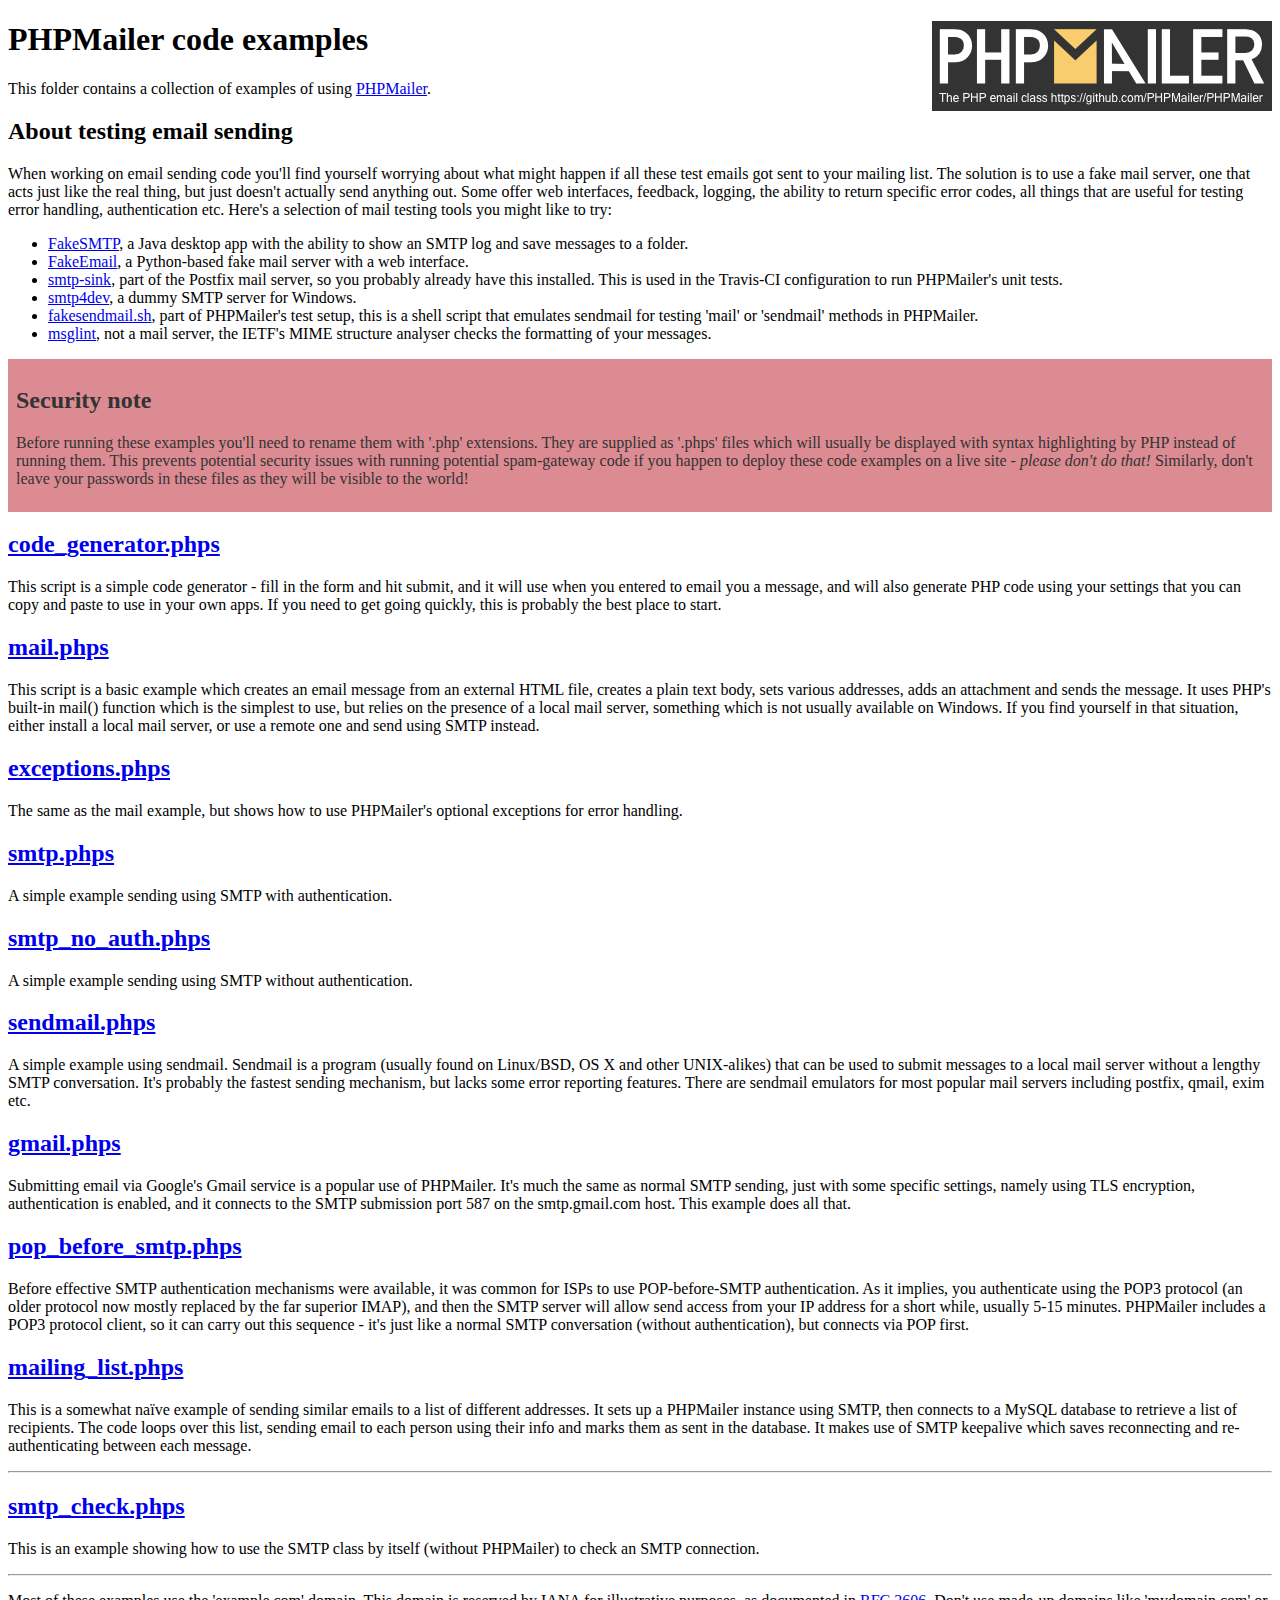
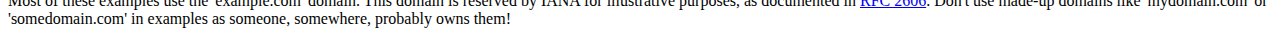
<file: server/phpmailer/examples/index.html>
<!DOCTYPE html>
<html>
<head>
	<meta charset="UTF-8">
	<title>PHPMailer Examples</title>
</head>
<body>
<h1>PHPMailer code examples<a href="https://github.com/PHPMailer/PHPMailer"><img src="images/phpmailer.png" style="float:right; border:0;" alt="PHPMailer logo"></a></h1>
<p>This folder contains a collection of examples of using <a href="https://github.com/PHPMailer/PHPMailer">PHPMailer</a>.</p>
<h2>About testing email sending</h2>
<p>When working on email sending code you'll find yourself worrying about what might happen if all these test emails got sent to your mailing list. The solution is to use a fake mail server, one that acts just like the real thing, but just doesn't actually send anything out. Some offer web interfaces, feedback, logging, the ability to return specific error codes, all things that are useful for testing error handling, authentication etc. Here's a selection of mail testing tools you might like to try:</p>
<ul>
  <li><a href="https://github.com/Nilhcem/FakeSMTP">FakeSMTP</a>, a Java desktop app with the ability to show an SMTP log and save messages to a folder. </li>
  <li><a href="https://github.com/isotoma/FakeEmail">FakeEmail</a>, a Python-based fake mail server with a web interface.</li>
  <li><a href="http://www.postfix.org/smtp-sink.1.html">smtp-sink</a>, part of the Postfix mail server, so you probably already have this installed. This is used in the Travis-CI configuration to run PHPMailer's unit tests.</li>
  <li><a href="http://smtp4dev.codeplex.com">smtp4dev</a>, a dummy SMTP server for Windows.</li>
  <li><a href="https://github.com/PHPMailer/PHPMailer/blob/master/test/fakesendmail.sh">fakesendmail.sh</a>, part of PHPMailer's test setup, this is a shell script that emulates sendmail for testing 'mail' or 'sendmail' methods in PHPMailer.</li>
  <li><a href="http://tools.ietf.org/tools/msglint/">msglint</a>, not a mail server, the IETF's MIME structure analyser checks the formatting of your messages.</li>
</ul>
<div style="padding: 8px; color: #333333; background-color: #dc8b92">
<h2>Security note</h2>
<p>Before running these examples you'll need to rename them with '.php' extensions. They are supplied as '.phps' files which will usually be displayed with syntax highlighting by PHP instead of running them. This prevents potential security issues with running potential spam-gateway code if you happen to deploy these code examples on a live site - <em>please don't do that!</em> Similarly, don't leave your passwords in these files as they will be visible to the world!</p>
</div>
<h2><a href="code_generator.phps">code_generator.phps</a></h2>
<p>This script is a simple code generator - fill in the form and hit submit, and it will use when you entered to email you a message, and will also generate PHP code using your settings that you can copy and paste to use in your own apps. If you need to get going quickly, this is probably the best place to start.</p>
<h2><a href="mail.phps">mail.phps</a></h2>
<p>This script is a basic example which creates an email message from an external HTML file, creates a plain text body, sets various addresses, adds an attachment and sends the message. It uses PHP's built-in mail() function which is the simplest to use, but relies on the presence of a local mail server, something which is not usually available on Windows. If you find yourself in that situation, either install a local mail server, or use a remote one and send using SMTP instead.</p>
<h2><a href="exceptions.phps">exceptions.phps</a></h2>
<p>The same as the mail example, but shows how to use PHPMailer's optional exceptions for error handling.</p>
<h2><a href="smtp.phps">smtp.phps</a></h2>
<p>A simple example sending using SMTP with authentication.</p>
<h2><a href="smtp_no_auth.phps">smtp_no_auth.phps</a></h2>
<p>A simple example sending using SMTP without authentication.</p>
<h2><a href="sendmail.phps">sendmail.phps</a></h2>
<p>A simple example using sendmail. Sendmail is a program (usually found on Linux/BSD, OS X and other UNIX-alikes) that can be used to submit messages to a local mail server without a lengthy SMTP conversation. It's probably the fastest sending mechanism, but lacks some error reporting features. There are sendmail emulators for most popular mail servers including postfix, qmail, exim etc.</p>
<h2><a href="gmail.phps">gmail.phps</a></h2>
<p>Submitting email via Google's Gmail service is a popular use of PHPMailer. It's much the same as normal SMTP sending, just with some specific settings, namely using TLS encryption, authentication is enabled, and it connects to the SMTP submission port 587 on the smtp.gmail.com host. This example does all that.</p>
<h2><a href="pop_before_smtp.phps">pop_before_smtp.phps</a></h2>
<p>Before effective SMTP authentication mechanisms were available, it was common for ISPs to use POP-before-SMTP authentication. As it implies, you authenticate using the POP3 protocol (an older protocol now mostly replaced by the far superior IMAP), and then the SMTP server will allow send access from your IP address for a short while, usually 5-15 minutes. PHPMailer includes a POP3 protocol client, so it can carry out this sequence - it's just like a normal SMTP conversation (without authentication), but connects via POP first.</p>
<h2><a href="mailing_list.phps">mailing_list.phps</a></h2>
<p>This is a somewhat naïve example of sending similar emails to a list of different addresses. It sets up a PHPMailer instance using SMTP, then connects to a MySQL database to retrieve a list of recipients. The code loops over this list, sending email to each person using their info and marks them as sent in the database. It makes use of SMTP keepalive which saves reconnecting and re-authenticating between each message.</p>
<hr>
<h2><a href="smtp_check.phps">smtp_check.phps</a></h2>
<p>This is an example showing how to use the SMTP class by itself (without PHPMailer) to check an SMTP connection.</p>
<hr>
<p>Most of these examples use the 'example.com' domain. This domain is reserved by IANA for illustrative purposes, as documented in <a href="http://tools.ietf.org/html/rfc2606">RFC 2606</a>. Don't use made-up domains like 'mydomain.com' or 'somedomain.com' in examples as someone, somewhere, probably owns them!</p>
</body>
</html>
</file>
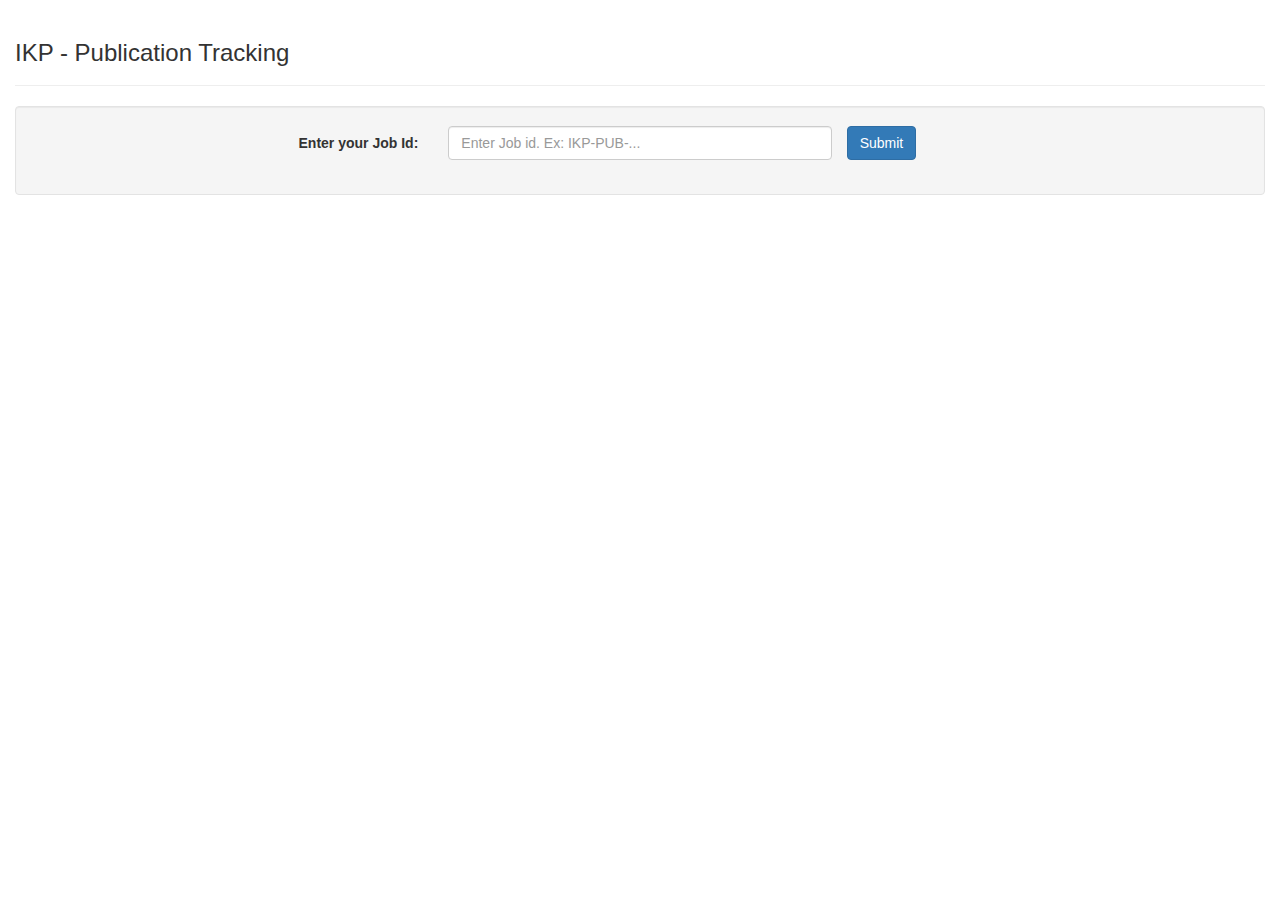
<file: trackjob.html>
<!DOCTYPE html>
<html lang="en">
<head>
    <meta charset="UTF-8">
    <meta name="viewport" content="width=device-width, initial-scale=1">
    <title>IKP-Publication Printing Job Tracker</title>
    <link rel="stylesheet" href="css/main.css">
    <script src="scripts/js/angular.min.js"></script>
    <script src="scripts/js/ui-bootstrap-tpls-2.0.0.min.js"></script>
    <script src="scripts/js/angular-animate.min.js"></script>


    <script src="scripts/js/control.js"></script>

    <!-- Latest compiled and minified CSS -->
    <link rel="stylesheet" href="css/bootstrap.min.css">

    <!-- jQuery library -->
    <script src="https://ajax.googleapis.com/ajax/libs/jquery/1.12.2/jquery.min.js"></script>

    <!-- Latest compiled JavaScript -->
    <script src="scripts/js/bootstrap.min.js"></script>


</head>
<body ng-app="myApp">
    <div class="container-fluid" >
        <div class="row-fluid"><!--header-->
            <div class="page-header">
                <h3>IKP - Publication Tracking</h3>
            </div>
        </div>
        <div class="row">
            <div class="container-fluid" ><!--track field-->
                <form role="form" class="well form-search form-horizontal" action="server/track.php" method="post" >
                    <div class="form-group" >
                        <label class="control-label col-lg-4" >Enter your Job Id:</label>
                        <div class="col-lg-4 col-md-4">
                            <input type="text" class="input-medium search-query form-control"  name="jobId" placeholder="Enter Job id. Ex: IKP-PUB-..." required>
                        </div>
                        <button type="submit" class="btn btn-primary" >Submit</button>
                    </div>

                </form>
            </div>
            <div class="container-fluid" id="response"><!--tracker output-->


            </div>
        </div>
    </div>
</body>
</html>
</file>
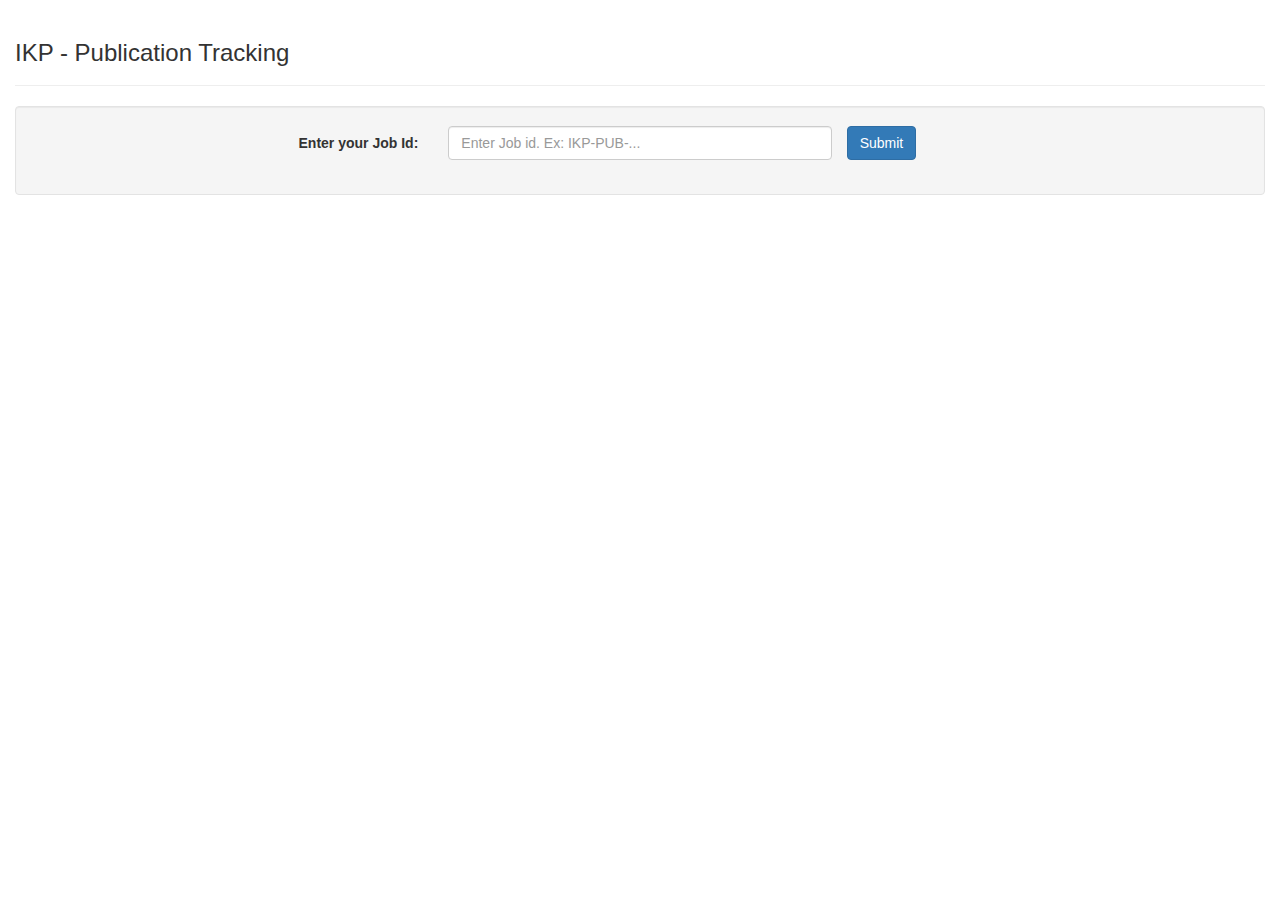
<file: www/trackjob.html>
<!DOCTYPE html>
<html lang="en">
<head>
    <meta charset="UTF-8">
    <meta name="viewport" content="width=device-width, initial-scale=1">
    <title>IKP-Publication Printing Job Tracker</title>
    <link rel="stylesheet" href="../css/main.css">
    <script src="../scripts/js/angular.min.js"></script>
    <script src="../scripts/js/ui-bootstrap-tpls-2.0.0.min.js"></script>
    <script src="../scripts/js/angular-animate.min.js"></script>


    <script src="../scripts/js/control.js"></script>

    <!-- Latest compiled and minified CSS -->
    <link rel="stylesheet" href="../css/bootstrap.min.css">

    <!-- jQuery library -->
    <script src="https://ajax.googleapis.com/ajax/libs/jquery/1.12.2/jquery.min.js"></script>

    <!-- Latest compiled JavaScript -->
    <script src="../scripts/js/bootstrap.min.js"></script>


</head>
<body ng-app="myApp">
    <div class="container-fluid" >
        <div class="row-fluid"><!--header-->
            <div class="page-header">
                <h3>IKP - Publication Tracking</h3>
            </div>
        </div>
        <div class="row">
            <div class="container-fluid" ><!--track field-->
                <form role="form" class="well form-search form-horizontal" action="../server/track.php" method="post" >
                    <div class="form-group" >
                        <label class="control-label col-lg-4" >Enter your Job Id:</label>
                        <div class="col-lg-4 col-md-4">
                            <input type="text" class="input-medium search-query form-control"  name="jobId" placeholder="Enter Job id. Ex: IKP-PUB-..." required>
                        </div>
                        <button type="submit" class="btn btn-primary" >Submit</button>
                    </div>

                </form>
            </div>
            <div class="container-fluid" id="response"><!--tracker output-->


            </div>
        </div>
    </div>
</body>
</html>
</file>
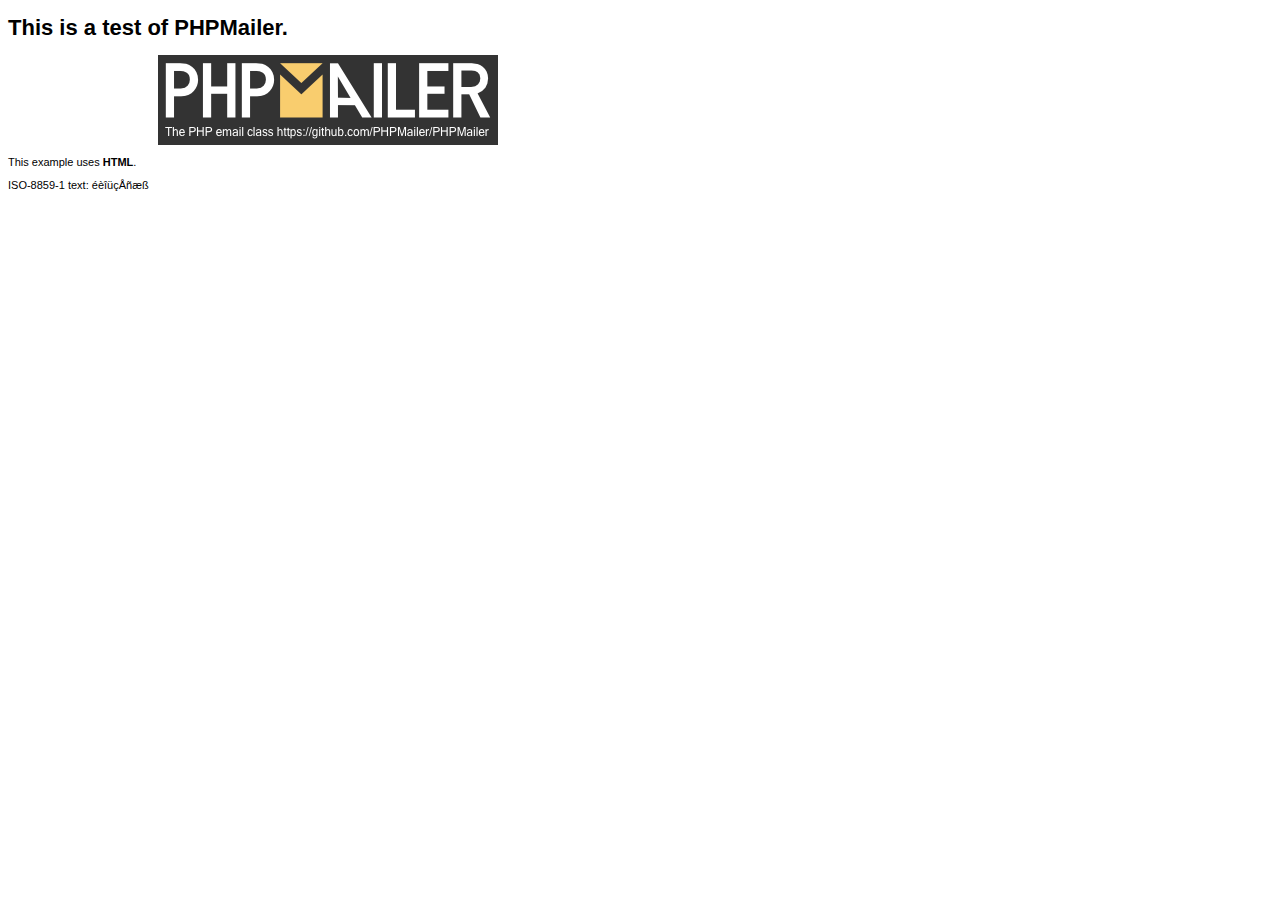
<file: server/phpmailer/examples/contents.html>
<!DOCTYPE HTML PUBLIC "-//W3C//DTD HTML 4.01 Transitional//EN" "http://www.w3.org/TR/html4/loose.dtd">
<html>
<head>
  <meta http-equiv="Content-Type" content="text/html; charset=iso-8859-1">
  <title>PHPMailer Test</title>
</head>
<body>
<div style="width: 640px; font-family: Arial, Helvetica, sans-serif; font-size: 11px;">
  <h1>This is a test of PHPMailer.</h1>
  <div align="center">
    <a href="https://github.com/PHPMailer/PHPMailer/"><img src="images/phpmailer.png" height="90" width="340" alt="PHPMailer rocks"></a>
  </div>
  <p>This example uses <strong>HTML</strong>.</p>
  <p>ISO-8859-1 text: ���������</p>
</div>
</body>
</html>
</file>
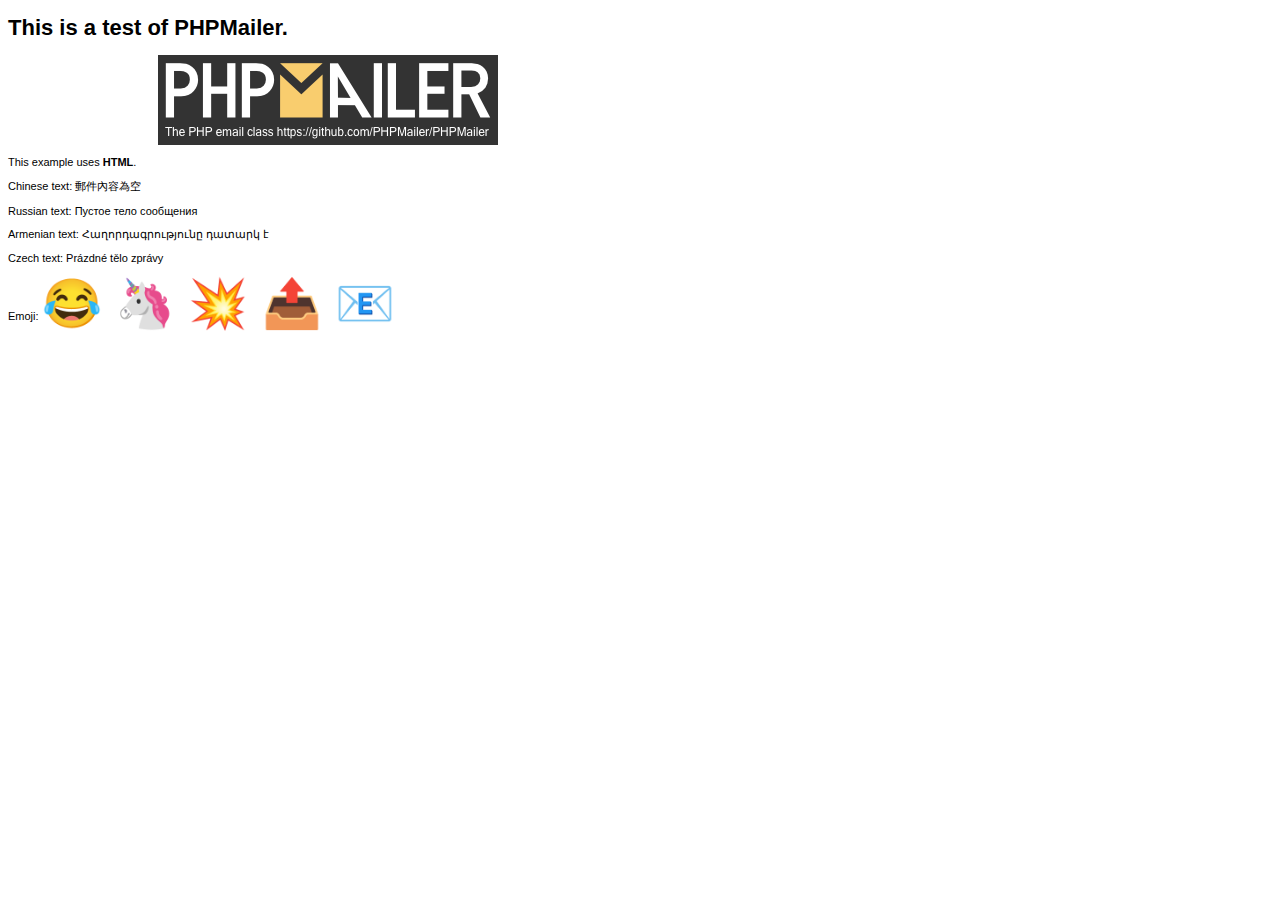
<file: server/phpmailer/examples/contentsutf8.html>
<!DOCTYPE HTML PUBLIC "-//W3C//DTD HTML 4.01 Transitional//EN" "http://www.w3.org/TR/html4/loose.dtd">
<html>
<head>
  <meta http-equiv="Content-Type" content="text/html; charset=utf-8">
  <title>PHPMailer Test</title>
</head>
<body>
<div style="width: 640px; font-family: Arial, Helvetica, sans-serif; font-size: 11px;">
  <h1>This is a test of PHPMailer.</h1>
  <div align="center">
    <a href="https://github.com/PHPMailer/PHPMailer/"><img src="images/phpmailer.png" height="90" width="340" alt="PHPMailer rocks"></a>
  </div>
  <p>This example uses <strong>HTML</strong>.</p>
  <p>Chinese text: 郵件內容為空</p>
  <p>Russian text: Пустое тело сообщения</p>
  <p>Armenian text: Հաղորդագրությունը դատարկ է</p>
  <p>Czech text: Prázdné tělo zprávy</p>
  <p>Emoji: <span style="font-size: 48px">😂 🦄 💥 📤 📧</span></p>
</div>
</body>
</html>
</file>
<file: css/main.css>
/* header */
.navbg{

    border-bottom: solid;
    border-right: dashed;
}
body {
    height: 100%;
    overflow: auto;
    padding-bottom: 10%;
}

.tabpad{
    padding-top: 4%;
}
.sidenavpad{
    padding-top: 4%;
    border-bottom: solid;
    border-right: groove;
    border-color: lightgrey;
}
.contentpad{
    padding-top: 2%;
}
.pointer{
    cursor: pointer;
}
</file>
